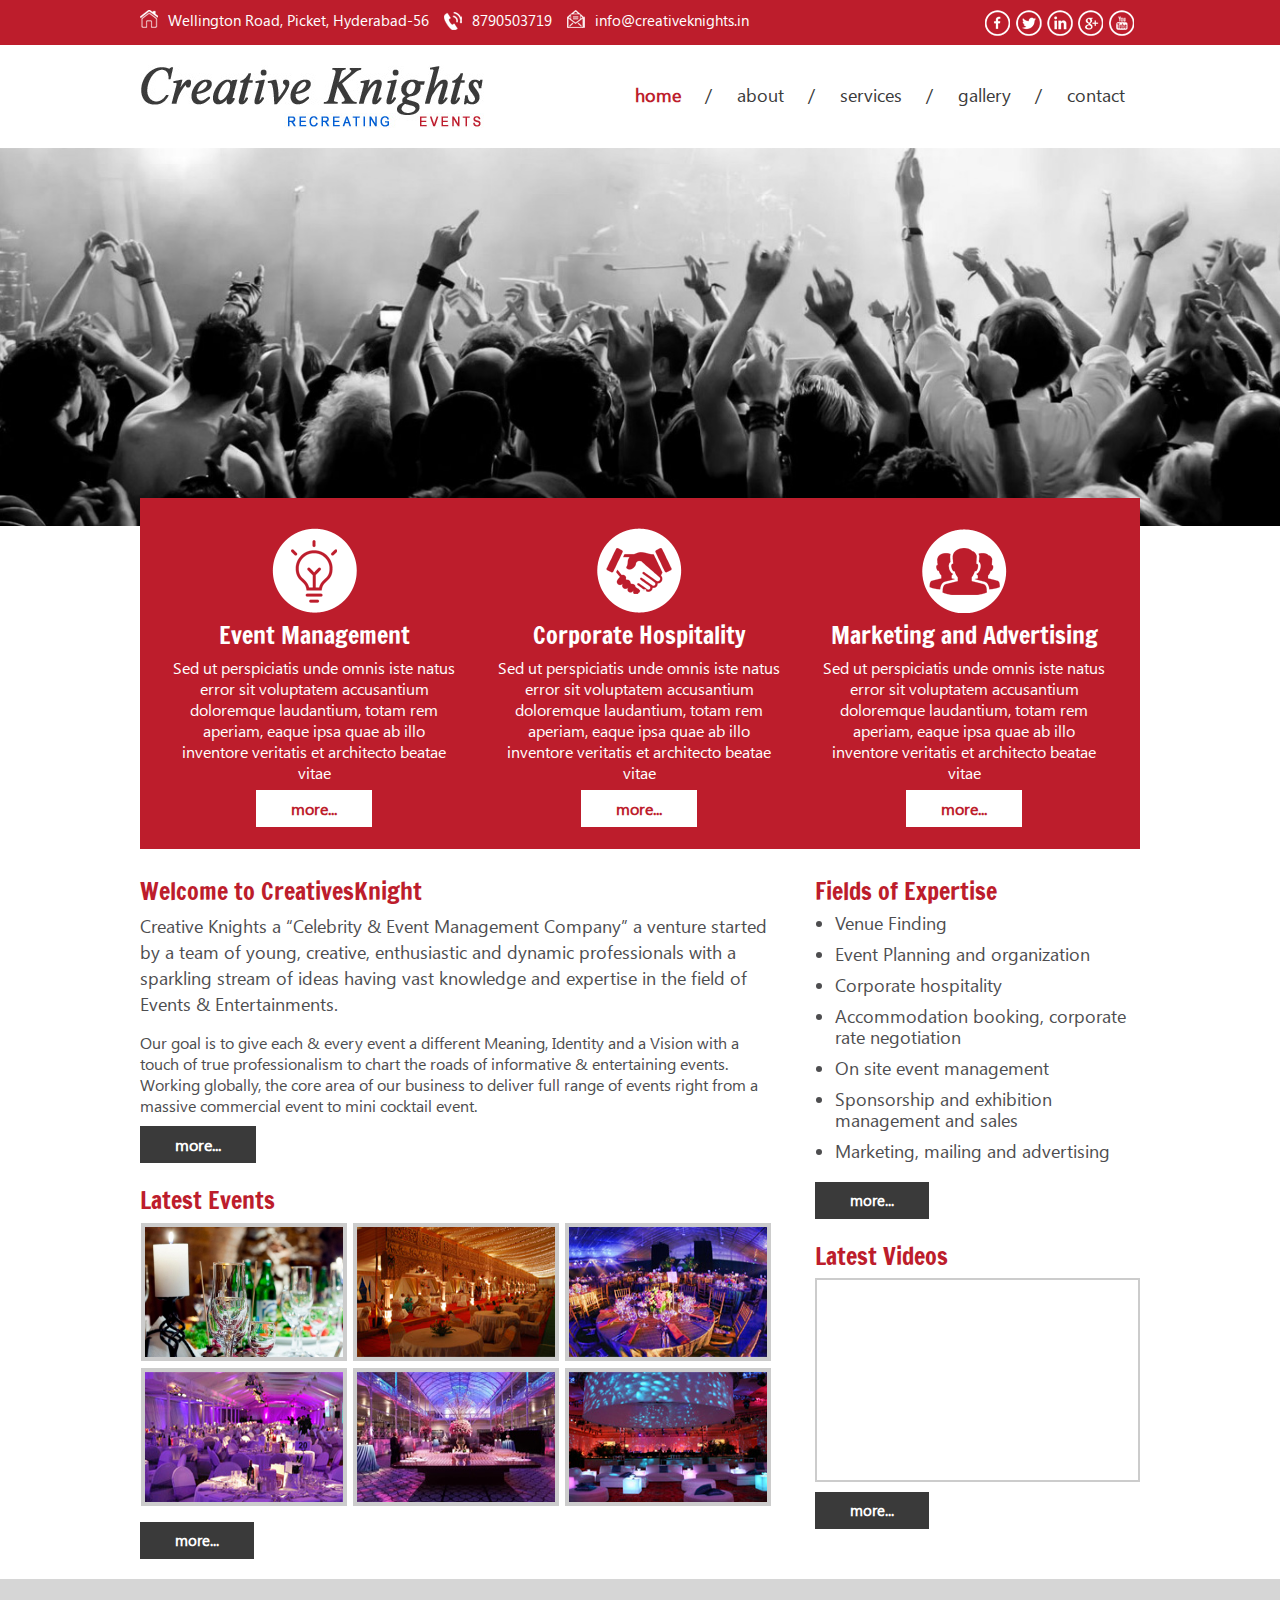
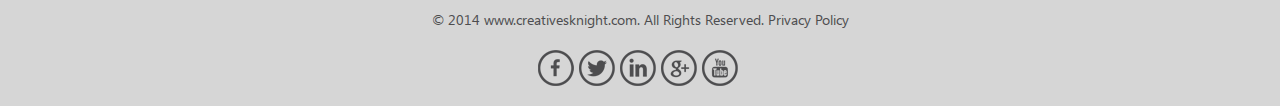
<file: index.html>
<!DOCTYPE html PUBLIC "-//W3C//DTD XHTML 1.0 Transitional//EN" "http://www.w3.org/TR/xhtml1/DTD/xhtml1-transitional.dtd">
<html xmlns="http://www.w3.org/1999/xhtml">
<head>
<meta http-equiv="Content-Type" content="text/html; charset=utf-8" />
<title>CreativeKnights</title>
<link href='http://fonts.googleapis.com/css?family=Francois+One' rel='stylesheet' type='text/css'>
<link rel="stylesheet" type="text/css" href="css/styles.css" />

<!-- Gallery Script -->
<script type="text/javascript" src="js/jquery.js"></script>
<script type="text/javascript" src="js/jquery.lightbox-0.5.js"></script>
<link rel="stylesheet" type="text/css" href="css/jquery.lightbox-0.5.css" />
<script type="text/javascript">
    $(function() {
        $('#gallery a').lightBox();
    });
</script>
</head>
<body>
<div class="wrapper">
<div class="row1">
<div class="row1-wrapper">
      <div class="social-icons">
        <ul class="social-top">
          <li><a href="#" class="facebook">&nbsp;</a></li>
          <li><a href="#" class="twitter">&nbsp;</a></li>
          <li><a href="#" class="linkedin">&nbsp;</a></li>
          <li><a href="#" class="googleplus">&nbsp;</a></li>
          <li><a href="#" class="youtube">&nbsp;</a></li>
        </ul>
      </div>
      <div class="top-add"><span class="add">Wellington Road, Picket, Hyderabad-56</span><span class="phone">8790503719</span><span class="email">info@creativeknights.in</span></div>
</div>      
    </div>
  
    
    <div class="row2">
    <div class="row2-wrapper">
      <div class="navigation">
        <ul class="nav">
          <li><a href="#" class="active">home</a></li>
          <li><a href="about.html">about</a></li>
          <li><a href="services.html">services</a></li>
          <li><a href="gallery.html">gallery</a></li>
          <li><a href="contact.html">contact</a></li>
        </ul>
      </div>
      <div class="logo"><a href="#"><img src="images/logo.jpg" alt="logo" /></a></div>
    </div>
    </div>
 
 
    <div class="slider">
	<img src="images/banner1.png" />
    </div>
    <!-- Highlight Boxes -->
    <div class="highlight">
      <ul>
        <li>
          <img src="images/icon1.png" width="85" height="85" alt="" />
          <h2>Event Management</h2>
          <p>Sed ut perspiciatis unde omnis iste natus error sit voluptatem accusantium doloremque laudantium, totam rem aperiam, eaque ipsa quae ab illo inventore veritatis et architecto beatae vitae</p>
          <a href="facilities.html">more...</a> </li>
        <li>
        <img src="images/icon2.png" width="85" height="85" alt="" />
          <h2>Corporate Hospitality</h2>
          <p>Sed ut perspiciatis unde omnis iste natus error sit voluptatem accusantium doloremque laudantium, totam rem aperiam, eaque ipsa quae ab illo inventore veritatis et architecto beatae vitae </p>
          <a href="facilities.html">more...</a> </li>        
        <li>
        <img src="images/icon3.png" width="85" height="85" alt="" />
          <h2>Marketing and Advertising</h2>
          <p>Sed ut perspiciatis unde omnis iste natus error sit voluptatem accusantium doloremque laudantium, totam rem aperiam, eaque ipsa quae ab illo inventore veritatis et architecto beatae vitae</p>
          <a href="facilities.html">more...</a> </li>
      </ul>
    </div>
    
  <div class="content-wrapper">
  <div class="left-side">
  <div class="welcome">
      <h2>Welcome to CreativesKnight</h2>     
      <p class="font-big">Creative Knights a “Celebrity & Event Management Company” a venture started by a team of young, creative, enthusiastic and dynamic professionals with a sparkling stream of ideas having vast knowledge and expertise in the field of Events & Entertainments. </p>
<p>Our goal is to give each & every event a different Meaning, Identity and a Vision with a touch of true professionalism to chart the roads of informative & entertaining events. Working globally, the core area of our business to deliver full range of events right from a massive commercial event to mini cocktail event. </p>
<a href="#" class="more">more...</a>
<div class="clear"></div>
 </div>
 	<div class="events">
    	<h2>Latest Events</h2>  
       <div id="gallery">
          <ul>
            <li> <a href="images/events-img1.jpg" title=""> <img src="images/events-img1.jpg" alt="" /></a></li>
            <li> <a href="images/events-img2.jpg" title=""> <img src="images/events-img2.jpg" alt="" /></a></li>
            <li> <a href="images/events-img3.jpg" title=""> <img src="images/events-img3.jpg" alt="" /></a></li>
            <li> <a href="images/events-img4.jpg" title=""> <img src="images/events-img4.jpg" alt="" /></a></li>
            <li> <a href="images/events-img5.jpg" title=""> <img src="images/events-img5.jpg" alt="" /></a></li>
            <li> <a href="images/events-img6.jpg" title=""> <img src="images/events-img6.jpg" alt="" /></a></li>
          </ul>
        </div>
        <div class="clear"></div>
    <a href="#" class="more">more...</a>
    </div>
    
 </div>
  <div class="right-side">
  <div class="expertise">
      <h2>Fields of Expertise</h2>
      <ul>
        <li>Venue Finding</li>
        <li>Event Planning and organization</li>
        <li>Corporate hospitality</li>
        <li>Accommodation booking, corporate rate negotiation</li>
        <li>On site event management</li>
        <li>Sponsorship and exhibition management and sales</li>
        <li>Marketing, mailing and advertising</li>
      </ul>
      <a href="#" class="more">more...</a>
      <div class="clear"></div>
    </div>
    <div class="video-gallery">
    	<h2>Latest Videos</h2>  
       
          <ul>
            <li> <iframe width="321" height="200" src="//www.youtube.com/embed/-lc5Kc9WTTk" frameborder="0" allowfullscreen></iframe></li>           
          </ul>
          <a href="#" class="more">more...</a>
        
    </div>
    </div>
    
   <br class="clear"  />
  </div>
 
  <div class="clear"></div>
  <!-- Footer HTML Starts Here -->
  <div class="footer">
    <div class="footer-wrapper">
      
      &copy; 2014 www.creativesknight.com. All Rights Reserved. <a href="#">Privacy Policy</a>
        <ul class="social-footer">          
          <li><a href="#" class="facebook">&nbsp;</a></li>
          <li><a href="#" class="twitter">&nbsp;</a></li>
          <li><a href="#" class="linkedin">&nbsp;</a></li>
          <li><a href="#" class="googleplus">&nbsp;</a></li>
          <li><a href="#" class="youtube">&nbsp;</a></li>          
        </ul>
      
    </div>
  </div>
  <!-- Footer HTML Ends Here -->
</div>
</body>
</html>
</file>
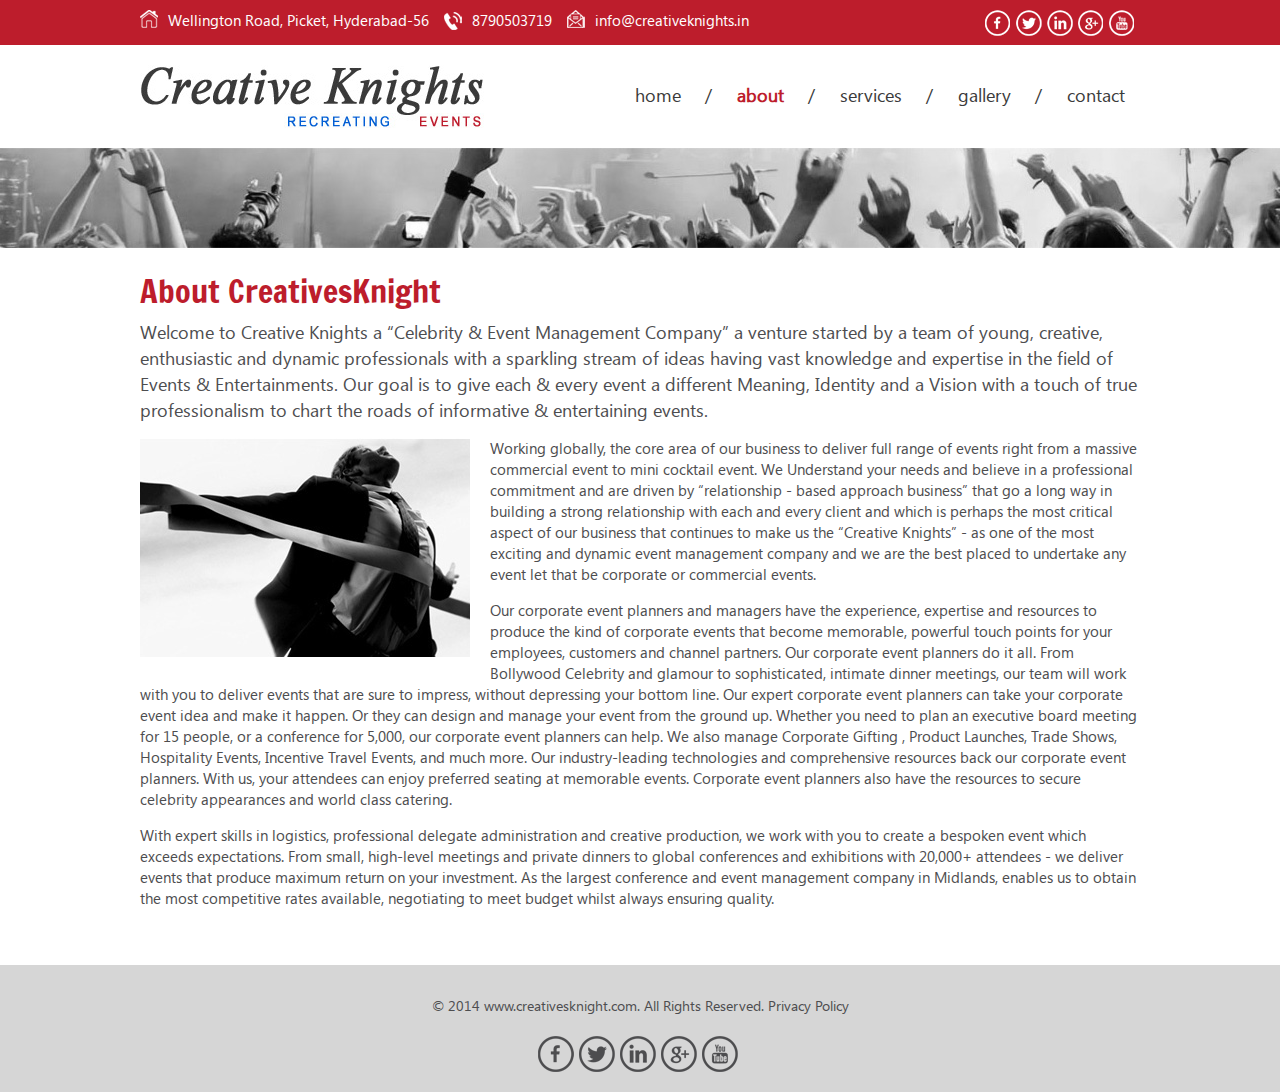
<file: about.html>
<!DOCTYPE html PUBLIC "-//W3C//DTD XHTML 1.0 Transitional//EN" "http://www.w3.org/TR/xhtml1/DTD/xhtml1-transitional.dtd">
<html xmlns="http://www.w3.org/1999/xhtml">
<head>
<meta http-equiv="Content-Type" content="text/html; charset=utf-8" />
<title>CreativeKnights</title>
<link href='http://fonts.googleapis.com/css?family=Francois+One' rel='stylesheet' type='text/css'>
<link rel="stylesheet" type="text/css" href="css/styles.css" />
</head>
<body>
<div class="wrapper">
<div class="row1">
<div class="row1-wrapper">
      <div class="social-icons">
        <ul class="social-top">
          <li><a href="#" class="facebook">&nbsp;</a></li>
          <li><a href="#" class="twitter">&nbsp;</a></li>
          <li><a href="#" class="linkedin">&nbsp;</a></li>
          <li><a href="#" class="googleplus">&nbsp;</a></li>
          <li><a href="#" class="youtube">&nbsp;</a></li>
        </ul>
      </div>
      <div class="top-add"><span class="add">Wellington Road, Picket, Hyderabad-56</span><span class="phone">8790503719</span><span class="email">info@creativeknights.in</span></div>
</div>      
    </div>
  
    
    <div class="row2">
    <div class="row2-wrapper">
      <div class="navigation">
        <ul class="nav">
          <li><a href="index.html">home</a></li>
          <li><a href="#" class="active">about</a></li>
          <li><a href="services.html">services</a></li>
          <li><a href="gallery.html">gallery</a></li>
          <li><a href="contact.html">contact</a></li>
        </ul>
      </div>
      <div class="logo"><a href="#"><img src="images/logo.jpg" alt="logo" /></a></div>
    </div>
    </div>
 
 
    <div class="inner-banner">

    </div>
   
    
  <div class="content-wrapper">
 

      <h1>About CreativesKnight</h1>     
      <p class="font-big">Welcome to Creative Knights a “Celebrity & Event Management Company” a venture started by a team of young, creative, enthusiastic and dynamic professionals with a sparkling stream of ideas having vast knowledge and expertise in the field of Events & Entertainments. Our goal is to give each & every event a different Meaning, Identity and a Vision with a touch of true professionalism to chart the roads of informative & entertaining events.</p> 
<img src="images/aboutus.jpg" width="330" height="219" alt="about us" class="img-left" /><p>Working globally, the core area of our business to deliver full range of events right from a massive commercial event to mini cocktail event. We Understand your needs and believe in a professional commitment and are driven by “relationship - based approach business” that go a long way in building a strong relationship with each and every client and which is perhaps the most critical aspect of our business that continues to make us the “Creative Knights” - as one of the most exciting and dynamic event management company and we are the best placed to undertake any event let that be corporate or commercial events. </p>

  
<p>Our corporate event planners and managers have the experience, expertise and resources to produce the kind of corporate events that become memorable, powerful touch points for your employees, customers and channel partners. Our corporate event planners do it all. From Bollywood Celebrity and glamour to sophisticated, intimate dinner meetings, our team will work with you to deliver events that are sure to impress, without depressing your bottom line. Our expert corporate event planners can take your corporate event idea and make it happen. Or they can design and manage your event from the ground up. Whether you need to plan an executive board meeting for 15 people, or a conference for 5,000, our corporate event planners can help. We also manage Corporate Gifting , Product Launches, Trade Shows, Hospitality Events, Incentive Travel Events, and much more. Our industry-leading technologies and comprehensive resources back our corporate event planners. With us, your attendees can enjoy preferred seating at memorable events. Corporate event planners also have the resources to secure celebrity appearances and world class catering.</p> 
<p>With expert skills in logistics, professional delegate administration and creative production, we work with you to create a bespoken event which exceeds expectations. From small, high-level meetings and private dinners to global conferences and exhibitions with 20,000+ attendees  - we deliver events that produce maximum return on your investment. As the largest conference and event management company in Midlands, enables us to obtain the most competitive rates available, negotiating to meet budget whilst always ensuring quality. </p>



 	      
   <br class="clear"  />
  </div>
 
  <div class="clear"></div>
  <!-- Footer HTML Starts Here -->
  <div class="footer">
    <div class="footer-wrapper">
      
      &copy; 2014 www.creativesknight.com. All Rights Reserved. <a href="#">Privacy Policy</a>
        <ul class="social-footer">          
          <li><a href="#" class="facebook">&nbsp;</a></li>
          <li><a href="#" class="twitter">&nbsp;</a></li>
          <li><a href="#" class="linkedin">&nbsp;</a></li>
          <li><a href="#" class="googleplus">&nbsp;</a></li>
          <li><a href="#" class="youtube">&nbsp;</a></li>          
        </ul>
      
    </div>
  </div>
  <!-- Footer HTML Ends Here -->
</div>
</body>
</html>
</file>
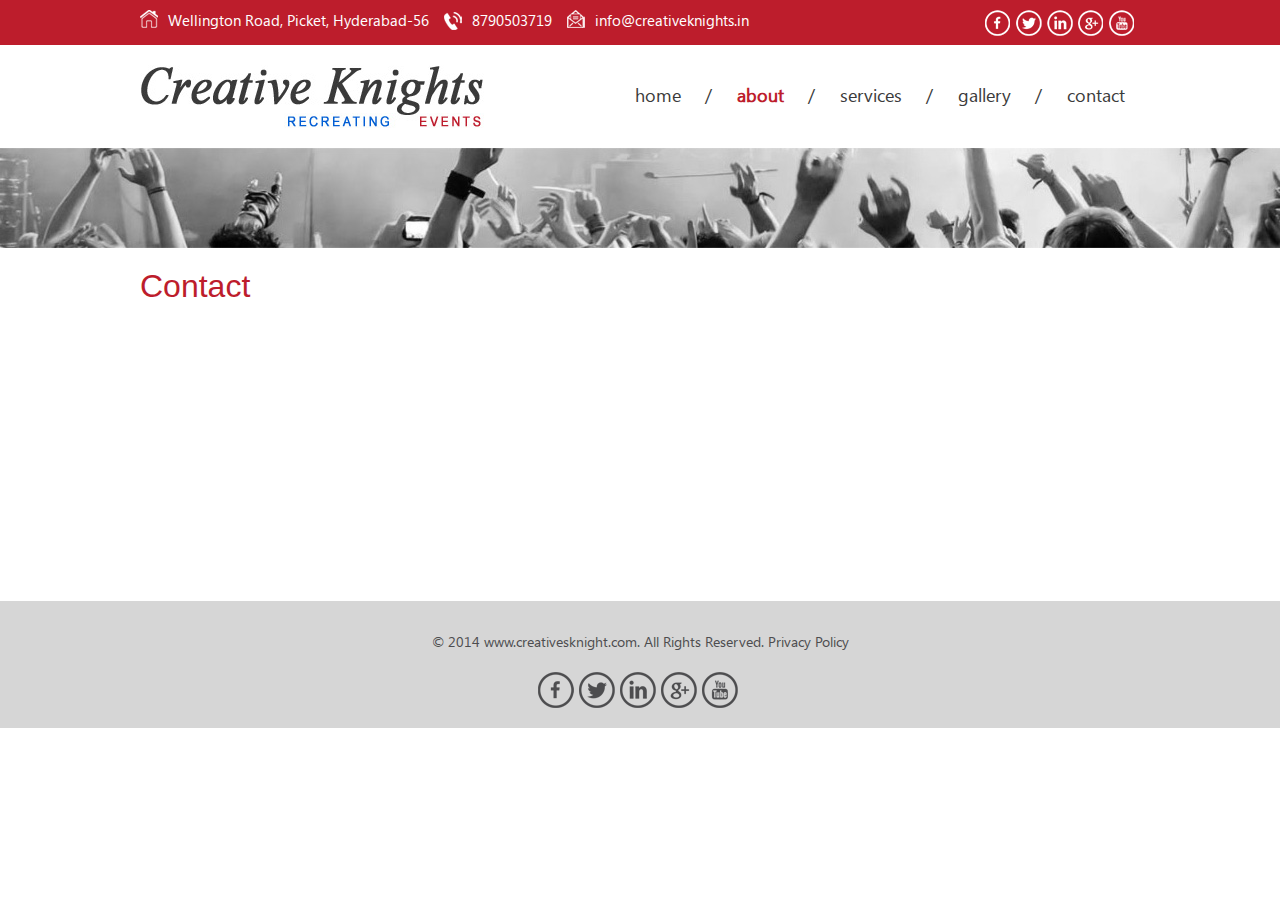
<file: contact.html>
<!DOCTYPE html PUBLIC "-//W3C//DTD XHTML 1.0 Transitional//EN" "http://www.w3.org/TR/xhtml1/DTD/xhtml1-transitional.dtd">
<html xmlns="http://www.w3.org/1999/xhtml">
<head>
<meta http-equiv="Content-Type" content="text/html; charset=utf-8" />
<link rel="stylesheet" type="text/css" href="css/styles.css" />
<title>Creative Knights: Contact</title>
</head>
<body>          
  <div class="wrapper">
<div class="row1">
<div class="row1-wrapper">
      <div class="social-icons">
        <ul class="social-top">
          <li><a href="#" class="facebook">&nbsp;</a></li>
          <li><a href="#" class="twitter">&nbsp;</a></li>
          <li><a href="#" class="linkedin">&nbsp;</a></li>
          <li><a href="#" class="googleplus">&nbsp;</a></li>
          <li><a href="#" class="youtube">&nbsp;</a></li>
        </ul>
      </div>
      <div class="top-add"><span class="add">Wellington Road, Picket, Hyderabad-56</span><span class="phone">8790503719</span><span class="email">info@creativeknights.in</span></div>
</div>      
    </div>
  
    
    <div class="row2">
    <div class="row2-wrapper">
      <div class="navigation">
        <ul class="nav">
          <li><a href="index.html">home</a></li>
          <li><a href="#" class="active">about</a></li>
          <li><a href="services.html">services</a></li>
          <li><a href="gallery.html">gallery</a></li>
          <li><a href="contact.html">contact</a></li>
        </ul>
      </div>
      <div class="logo"><a href="#"><img src="images/logo.jpg" alt="logo" /></a></div>
    </div>
    </div>
     <div class="inner-banner">

    </div>
   
    
  <div class="content-wrapper">
 

      <h1>Contact</h1>     

<div class="map-wrapper">                                    
                <script type="text/javascript" src="http://maps.google.com/maps/api/js?sensor=false"></script>
                <div style="overflow:hidden;height:250px;">
                <div id="gmap_canvas" style="height:250px;"></div>
<style>#gmap_canvas img{max-width:none!important;background:none!important}</style>
                <a class="google-map-code" href="http://goertz-gutschein-map.com" id="get-map-data">goertz-gutschein-map.com</a></div>
<script type="text/javascript"> function init_map(){var myOptions = {zoom:14,center:new google.maps.LatLng(17.4817501,78.53653669999994),mapTypeId: google.maps.MapTypeId.ROADMAP};map = new google.maps.Map(document.getElementById("gmap_canvas"), myOptions);marker = new google.maps.Marker({map: map,position: new google.maps.LatLng(17.4817501, 78.53653669999994)});infowindow = new google.maps.InfoWindow({content:"<b>ACE Online Trainings</b><br/>X Roads, AS Rao Nagar<br/>500062 Hyderabad" });google.maps.event.addListener(marker, "click", function(){infowindow.open(map,marker);});infowindow.open(map,marker);}google.maps.event.addDomListener(window, 'load', init_map);</script>
            </div>
  




 	      
   <br class="clear"  />
  </div>
 
  <div class="clear"></div>
  <!-- Footer HTML Starts Here -->
  <div class="footer">
    <div class="footer-wrapper">
      
      &copy; 2014 www.creativesknight.com. All Rights Reserved. <a href="#">Privacy Policy</a>
        <ul class="social-footer">          
          <li><a href="#" class="facebook">&nbsp;</a></li>
          <li><a href="#" class="twitter">&nbsp;</a></li>
          <li><a href="#" class="linkedin">&nbsp;</a></li>
          <li><a href="#" class="googleplus">&nbsp;</a></li>
          <li><a href="#" class="youtube">&nbsp;</a></li>          
        </ul>
      
    </div>
  </div>
  <!-- Footer HTML Ends Here -->
</div>                     
                       
                       
                       
                      
                        
                        
                        
                      
</body>
</html>
</file>
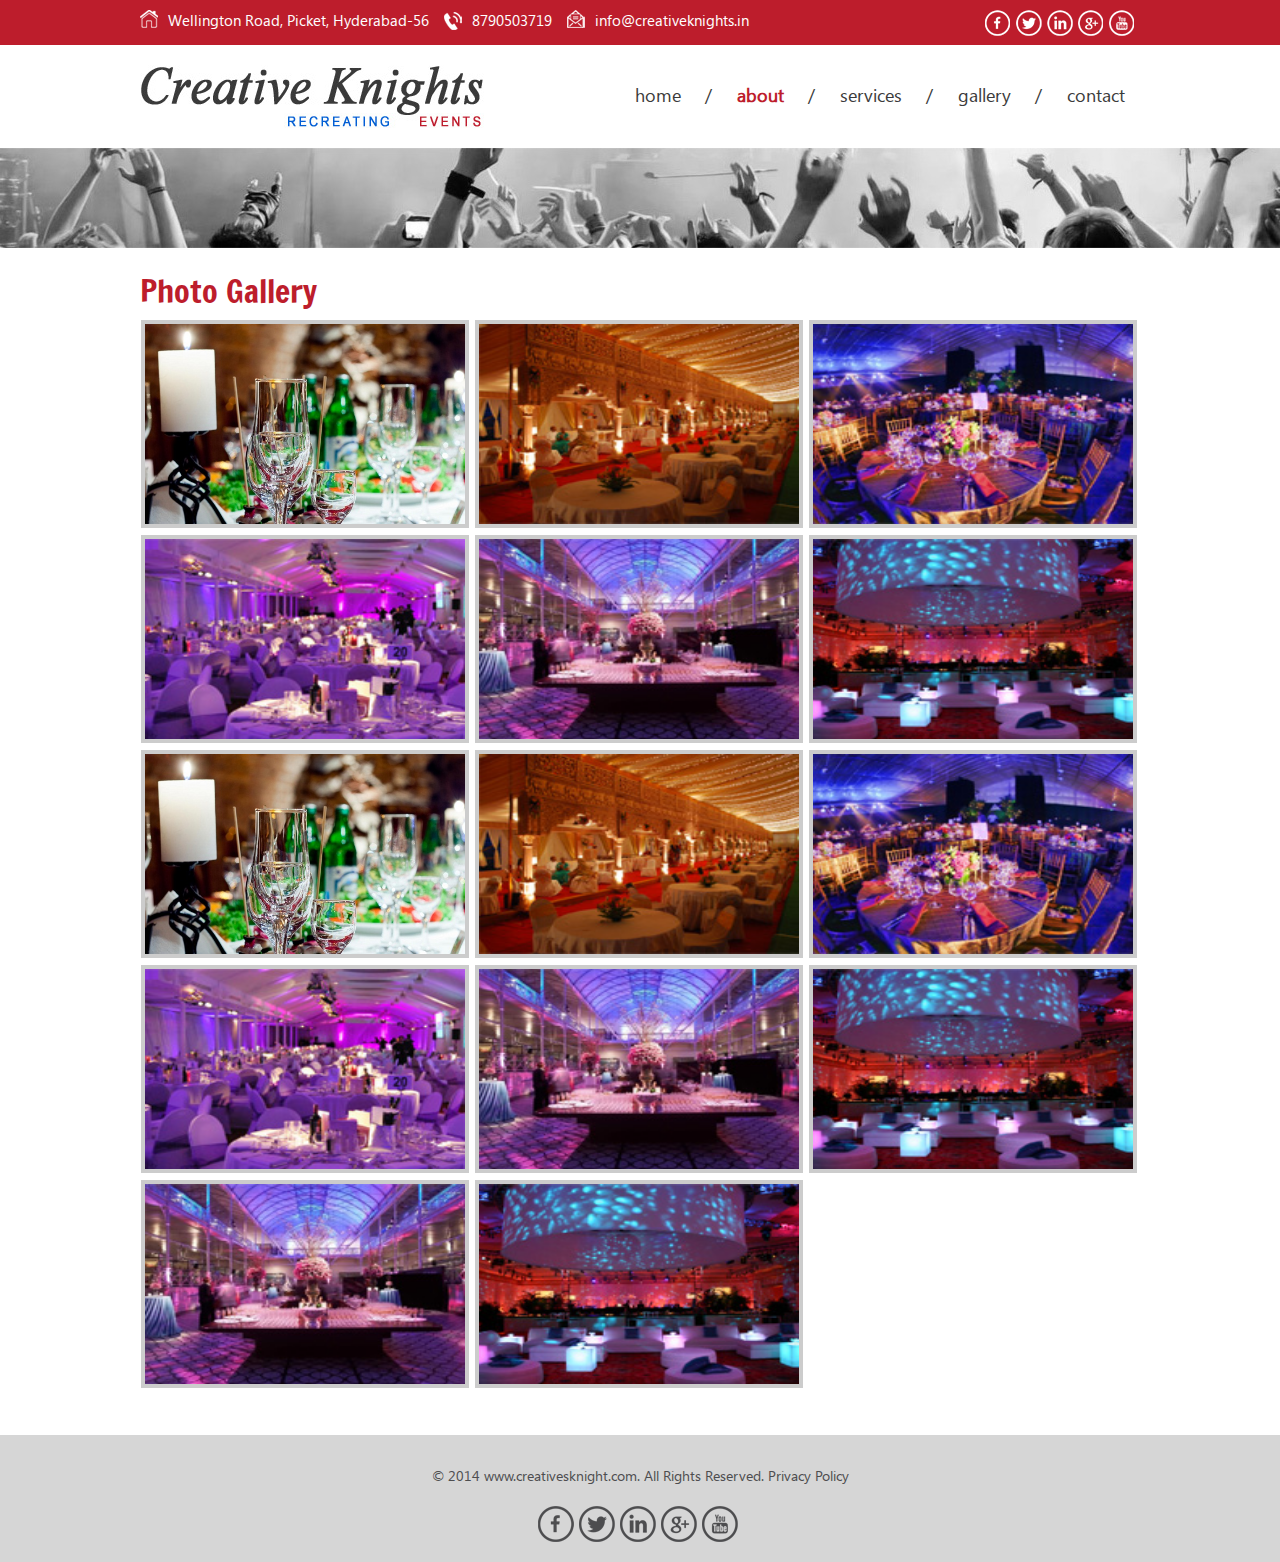
<file: gallery.html>
<!DOCTYPE html PUBLIC "-//W3C//DTD XHTML 1.0 Transitional//EN" "http://www.w3.org/TR/xhtml1/DTD/xhtml1-transitional.dtd">
<html xmlns="http://www.w3.org/1999/xhtml">
<head>
<meta http-equiv="Content-Type" content="text/html; charset=utf-8" />
<title>CreativeKnights</title>
<link href='http://fonts.googleapis.com/css?family=Francois+One' rel='stylesheet' type='text/css'>
<link rel="stylesheet" type="text/css" href="css/styles.css" />

<!-- Gallery Script -->
<script type="text/javascript" src="js/jquery.js"></script>
<script type="text/javascript" src="js/jquery.lightbox-0.5.js"></script>
<link rel="stylesheet" type="text/css" href="css/jquery.lightbox-0.5.css" />
<script type="text/javascript">
    $(function() {
        $('#gallery-page a').lightBox();
    });
</script>
</head>
<body>
<div class="wrapper">
<div class="row1">
<div class="row1-wrapper">
      <div class="social-icons">
        <ul class="social-top">
          <li><a href="#" class="facebook">&nbsp;</a></li>
          <li><a href="#" class="twitter">&nbsp;</a></li>
          <li><a href="#" class="linkedin">&nbsp;</a></li>
          <li><a href="#" class="googleplus">&nbsp;</a></li>
          <li><a href="#" class="youtube">&nbsp;</a></li>
        </ul>
      </div>
      <div class="top-add"><span class="add">Wellington Road, Picket, Hyderabad-56</span><span class="phone">8790503719</span><span class="email">info@creativeknights.in</span></div>
</div>      
    </div>
  
    
    <div class="row2">
    <div class="row2-wrapper">
      <div class="navigation">
        <ul class="nav">
          <li><a href="index.html">home</a></li>
          <li><a href="#" class="active">about</a></li>
          <li><a href="services.html">services</a></li>
          <li><a href="gallery.html">gallery</a></li>
          <li><a href="contact.html">contact</a></li>
        </ul>
      </div>
      <div class="logo"><a href="#"><img src="images/logo.jpg" alt="logo" /></a></div>
    </div>
    </div>
 
 
    <div class="inner-banner">

    </div>
   
    
  <div class="content-wrapper">
 

      <h1>Photo Gallery</h1>     
      <div id="gallery-page">
          <ul>
            <li> <a href="images/events-img1.jpg" title=""> <img src="images/events-img1.jpg" alt="" /></a></li>
            <li> <a href="images/events-img1.jpg" title=""> <img src="images/events-img2.jpg" alt="" /></a></li>
            <li> <a href="images/events-img1.jpg" title=""> <img src="images/events-img3.jpg" alt="" /></a></li>
            <li> <a href="images/events-img1.jpg" title=""> <img src="images/events-img4.jpg" alt="" /></a></li>
            <li> <a href="images/events-img1.jpg" title=""> <img src="images/events-img5.jpg" alt="" /></a></li>
            <li> <a href="images/events-img1.jpg" title=""> <img src="images/events-img6.jpg" alt="" /></a></li>
            <li> <a href="images/events-img1.jpg" title=""> <img src="images/events-img1.jpg" alt="" /></a></li>
            <li> <a href="images/events-img1.jpg" title=""> <img src="images/events-img2.jpg" alt="" /></a></li>
            <li> <a href="images/events-img1.jpg" title=""> <img src="images/events-img3.jpg" alt="" /></a></li>
            <li> <a href="images/events-img1.jpg" title=""> <img src="images/events-img4.jpg" alt="" /></a></li>
            <li> <a href="images/events-img1.jpg" title=""> <img src="images/events-img5.jpg" alt="" /></a></li>
            <li> <a href="images/events-img1.jpg" title=""> <img src="images/events-img6.jpg" alt="" /></a></li>
            <li> <a href="images/events-img1.jpg" title=""> <img src="images/events-img5.jpg" alt="" /></a></li>
            <li> <a href="images/events-img1.jpg" title=""> <img src="images/events-img6.jpg" alt="" /></a></li>
          </ul>
        </div>



 	      
   <br class="clear"  />
  </div>
 
  <div class="clear"></div>
  <!-- Footer HTML Starts Here -->
  <div class="footer">
    <div class="footer-wrapper">
      
      &copy; 2014 www.creativesknight.com. All Rights Reserved. <a href="#">Privacy Policy</a>
        <ul class="social-footer">          
          <li><a href="#" class="facebook">&nbsp;</a></li>
          <li><a href="#" class="twitter">&nbsp;</a></li>
          <li><a href="#" class="linkedin">&nbsp;</a></li>
          <li><a href="#" class="googleplus">&nbsp;</a></li>
          <li><a href="#" class="youtube">&nbsp;</a></li>          
        </ul>
      
    </div>
  </div>
  <!-- Footer HTML Ends Here -->
</div>
</body>
</html>
</file>
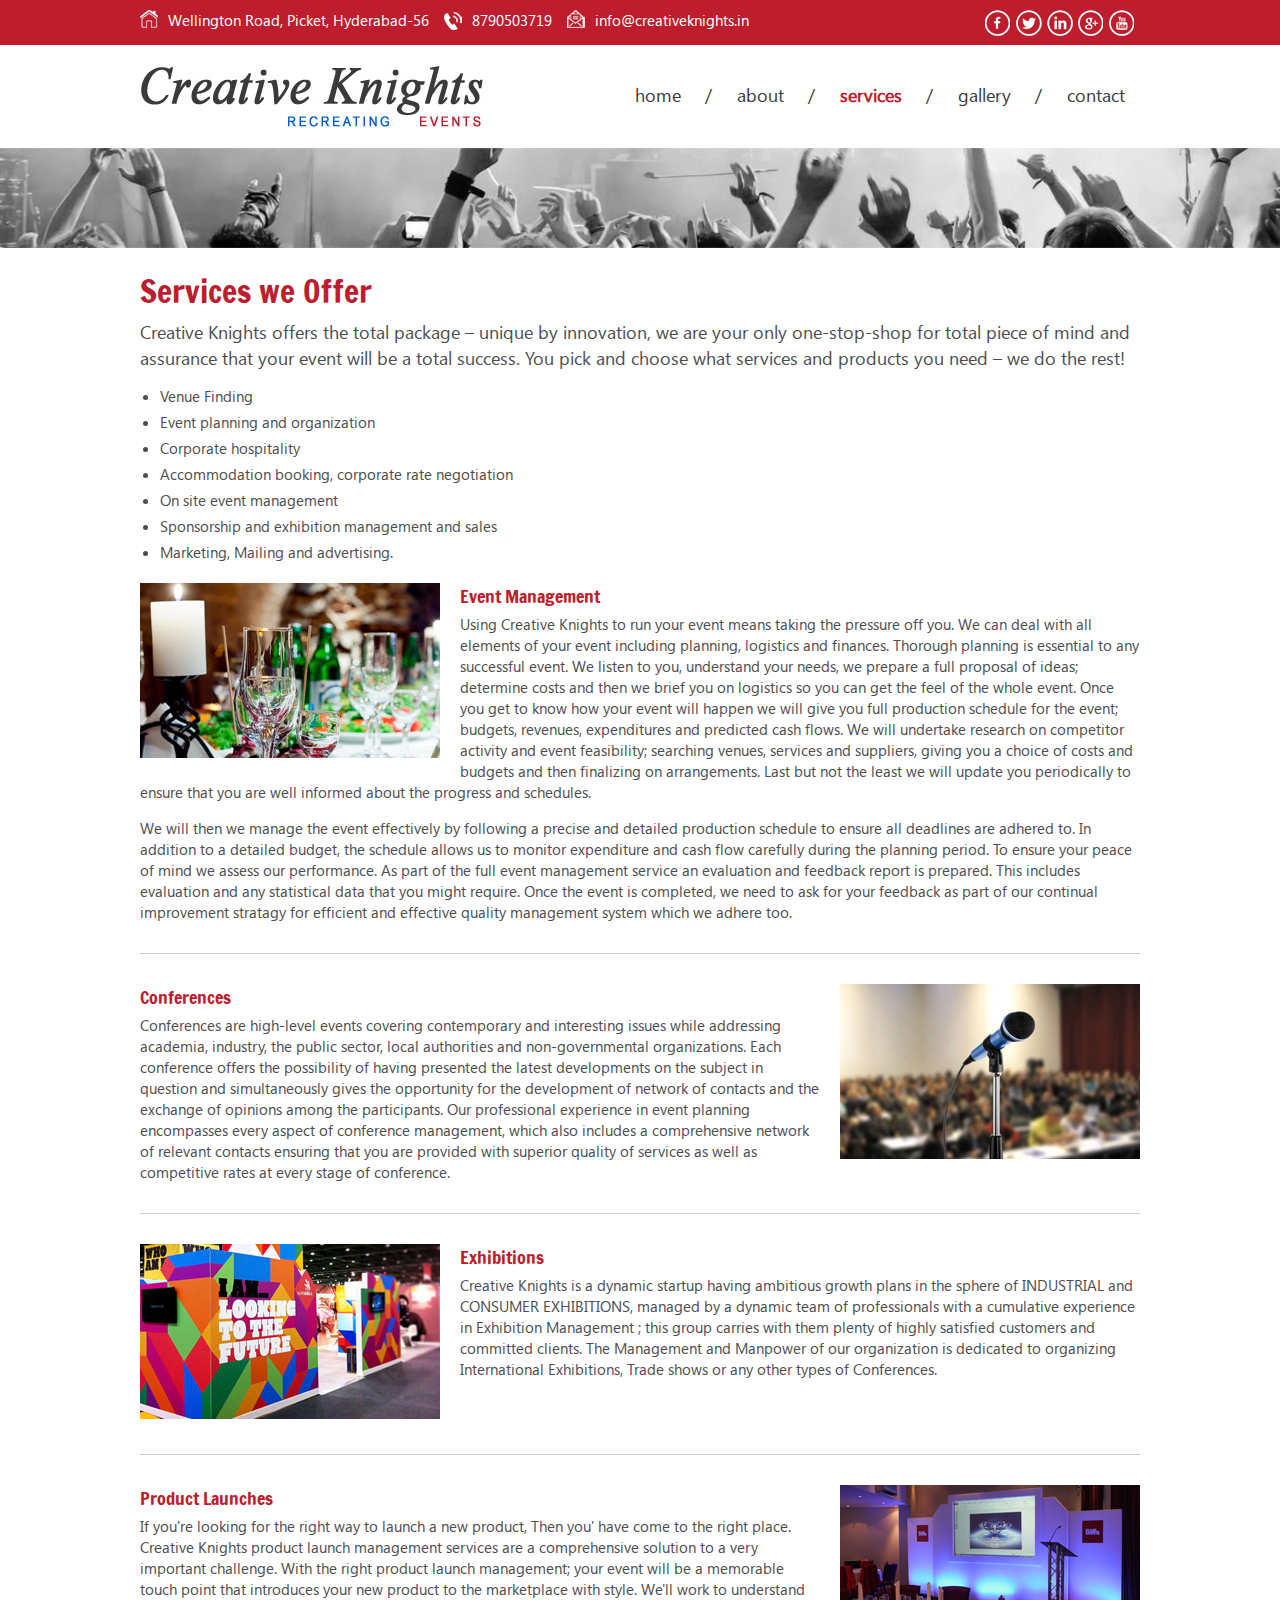
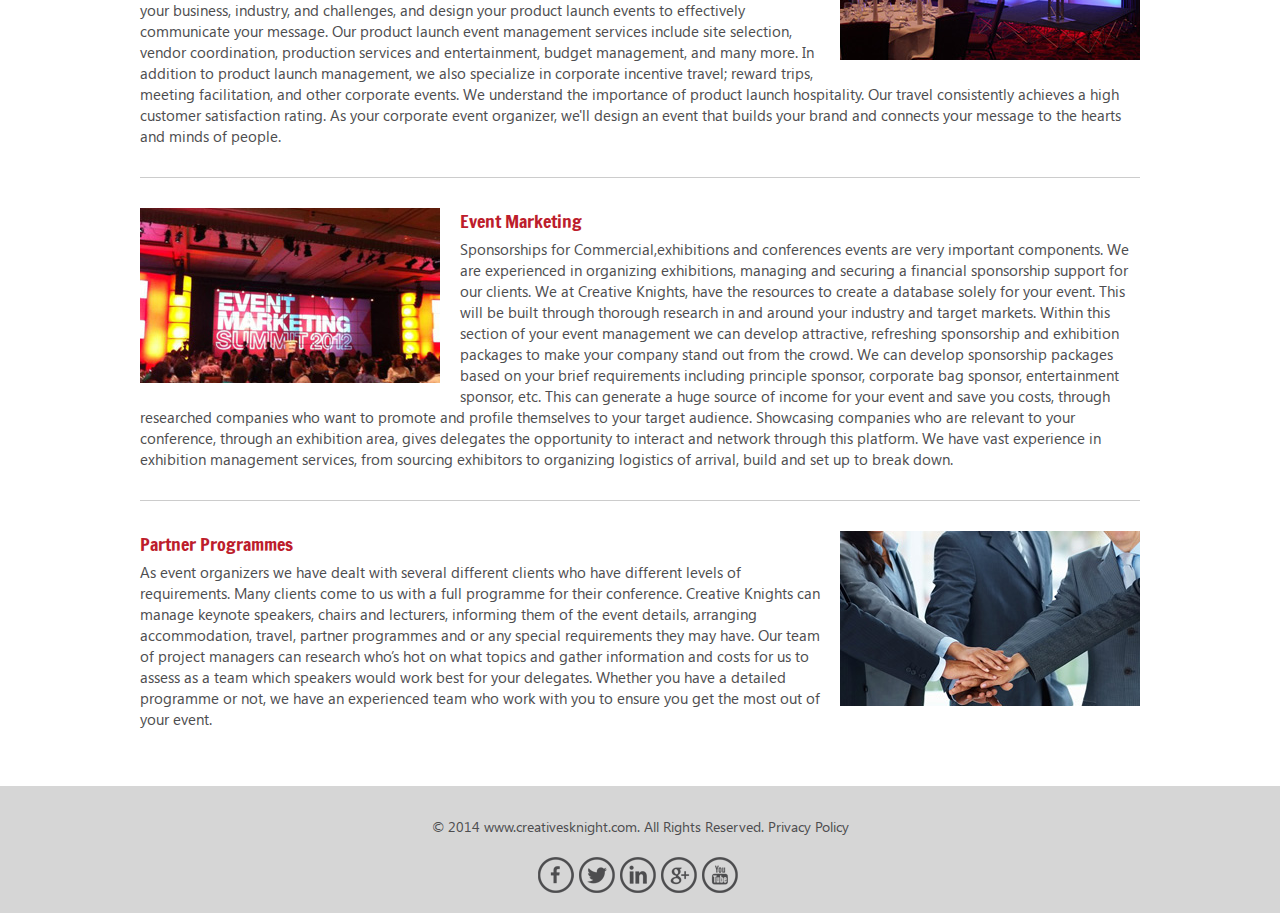
<file: services.html>
<!DOCTYPE html PUBLIC "-//W3C//DTD XHTML 1.0 Transitional//EN" "http://www.w3.org/TR/xhtml1/DTD/xhtml1-transitional.dtd">
<html xmlns="http://www.w3.org/1999/xhtml">
<head>
<meta http-equiv="Content-Type" content="text/html; charset=utf-8" />
<link href='http://fonts.googleapis.com/css?family=Francois+One' rel='stylesheet' type='text/css'>
<link rel="stylesheet" type="text/css" href="css/styles.css" />
<title>CreativeKnights</title>

</head>
<body>
<div class="wrapper">
<div class="row1">
<div class="row1-wrapper">
      <div class="social-icons">
        <ul class="social-top">
          <li><a href="#" class="facebook">&nbsp;</a></li>
          <li><a href="#" class="twitter">&nbsp;</a></li>
          <li><a href="#" class="linkedin">&nbsp;</a></li>
          <li><a href="#" class="googleplus">&nbsp;</a></li>
          <li><a href="#" class="youtube">&nbsp;</a></li>
        </ul>
      </div>
      <div class="top-add"><span class="add">Wellington Road, Picket, Hyderabad-56</span><span class="phone">8790503719</span><span class="email">info@creativeknights.in</span></div>
</div>      
    </div>
  
    
    <div class="row2">
    <div class="row2-wrapper">
      <div class="navigation">
        <ul class="nav">
          <li><a href="index.html">home</a></li>
          <li><a href="about.html">about</a></li>
          <li><a href="#" class="active">services</a></li>
          <li><a href="gallery.html">gallery</a></li>
          <li><a href="contact.html">contact</a></li>
        </ul>
      </div>
      <div class="logo"><a href="#"><img src="images/logo.jpg" alt="logo" /></a></div>
    </div>
    </div>
 
 
    <div class="inner-banner">

    </div>
   
    
  <div class="content-wrapper">
     <h1>Services we Offer</h1>     
      <p class="font-big">Creative Knights offers the total package – unique by innovation, we are your only one-stop-shop for total piece of mind and assurance that your event will be a total success. You pick and choose what services and products you need – we do the rest!</p> 

<ul class="services"><li>Venue Finding </li>
<li>Event planning and organization </li>
<li>Corporate hospitality </li>
<li>Accommodation booking, corporate rate negotiation </li>
<li>On site event management </li>
<li>Sponsorship and exhibition management and sales </li>
<li>Marketing, Mailing and advertising.</li> </ul>

<img src="images/management.jpg" alt="Event Management" class="img-lt"/><h3>Event Management </h3>
<p>Using Creative Knights  to run your event means taking the pressure off you. We can deal with all elements of your event including planning, logistics and finances. Thorough planning is essential to any successful event. We listen to you, understand your needs, we prepare a full proposal of ideas; determine costs and then we brief you on logistics so you can get the feel of the whole event. Once you get to know how your event will happen we will give you full production schedule for the event; budgets, revenues, expenditures and predicted cash flows. We will undertake research on competitor activity and event feasibility; searching venues, services and suppliers, giving you a choice of costs and budgets and then finalizing on arrangements. Last but not the least we will update you periodically to ensure that you are well informed about the progress and schedules. </p>
<p>We will  then we manage the event effectively by following a precise and detailed production schedule to ensure all deadlines are adhered to. In addition to a detailed budget, the schedule allows us to monitor expenditure and cash flow carefully during the planning period. To ensure your peace of mind we assess our performance. As part of the full event management service an evaluation and feedback report is prepared. This includes evaluation and any statistical data that you might require. 
Once the event is completed, we need to ask for your feedback as part of our continual improvement stratagy for efficient and  effective quality management system which we adhere too. </p>
<hr />

<img src="images/conferences.jpg" alt="Conferences" class="img-rt" /><h3>Conferences</h3> 
<p>Conferences are high-level events covering contemporary and interesting issues while addressing academia, industry, the public sector, local authorities and non-governmental organizations. Each conference offers the possibility of having presented the latest developments on the subject in question and simultaneously gives the opportunity for the development of network of contacts and the exchange of opinions among the participants. Our professional experience in event planning encompasses every aspect of conference management, which also includes a comprehensive network of relevant contacts ensuring that you are provided with superior quality of services as well as competitive rates at every stage of conference. </p>
<hr />

<img src="images/exhibitions.jpg" alt="Exihibitions" class="img-lt" /><h3>Exhibitions</h3> 
<p>Creative Knights is a dynamic startup having ambitious growth plans in the sphere of INDUSTRIAL and CONSUMER EXHIBITIONS, managed by a dynamic team of professionals with a cumulative experience in Exhibition Management ; this group carries with them plenty of highly satisfied customers and committed clients. The Management and Manpower of our organization is dedicated to organizing International Exhibitions, Trade shows or any other types of Conferences. </p>
<div class="clear"></div>
<hr />

<img src="images/launches.jpg" class="img-rt" /><h3>Product Launches</h3>
<p>If you're looking for the right way to launch a new product, Then you' have come to the right place.                              Creative Knights product launch management services are a comprehensive solution to a very important challenge. With the right product launch management; your event will be a memorable touch point that introduces your new product to the marketplace with style. We'll work to understand your business, industry, and challenges, and design your product launch events to effectively communicate your message. Our product launch event management services include site selection, vendor coordination, production services and entertainment, budget management, and many more. In addition to product launch management, we also specialize in corporate incentive travel; reward trips, meeting facilitation, and other corporate events. We understand the importance of product launch hospitality. Our travel consistently achieves a high customer satisfaction rating. As your corporate event organizer, we'll design an event that builds your brand and connects your message to the hearts and minds of people. </p>

<hr />

<img src="images/marketing.jpg" class="img-lt" /><h3>Event Marketing</h3> 
<p>Sponsorships for Commercial,exhibitions and conferences events are very important components. We are experienced in organizing exhibitions, managing and securing a financial sponsorship support for our clients. 
We at Creative Knights, have the resources to create a database solely for your event. This will be built through thorough research in and around your industry and target markets. Within this section of your event management we can develop attractive, refreshing sponsorship and exhibition packages to make your company stand out from the crowd. We can develop sponsorship packages based on your brief requirements including principle sponsor, corporate bag sponsor, entertainment sponsor, etc. This can generate a huge source of income for your event and save you costs, through researched companies who want to promote and profile themselves to your target audience. Showcasing companies who are relevant to your conference, through an exhibition area, gives delegates the opportunity to interact and network through this platform. We have vast experience in exhibition management services, from sourcing exhibitors to organizing logistics of arrival, build and set up to break down. </p>
<hr />

<img src="images/partners.jpg" class="img-rt" /><h3>Partner Programmes</h3>
<p>As event organizers we have dealt with several different clients who have different levels of requirements. Many clients come to us with a full programme for their conference.  Creative Knights can manage keynote speakers, chairs and lecturers, informing them of the event details, arranging accommodation, travel, partner programmes and or any special requirements they may have. Our team of project managers can research who’s hot on what topics and gather information and costs for us to assess as a team which speakers would work best for your delegates. Whether you have a detailed programme or not, we have an experienced team who work with you to ensure you get the most out of your event. </p>

   <br class="clear"  />
  </div>
 
  <div class="clear"></div>
  <!-- Footer HTML Starts Here -->
  <div class="footer">
    <div class="footer-wrapper">
      
      &copy; 2014 www.creativesknight.com. All Rights Reserved. <a href="#">Privacy Policy</a>
        <ul class="social-footer">          
          <li><a href="#" class="facebook">&nbsp;</a></li>
          <li><a href="#" class="twitter">&nbsp;</a></li>
          <li><a href="#" class="linkedin">&nbsp;</a></li>
          <li><a href="#" class="googleplus">&nbsp;</a></li>
          <li><a href="#" class="youtube">&nbsp;</a></li>          
        </ul>
      
    </div>
  </div>
  <!-- Footer HTML Ends Here -->
</div>
</body>
</html>
</file>
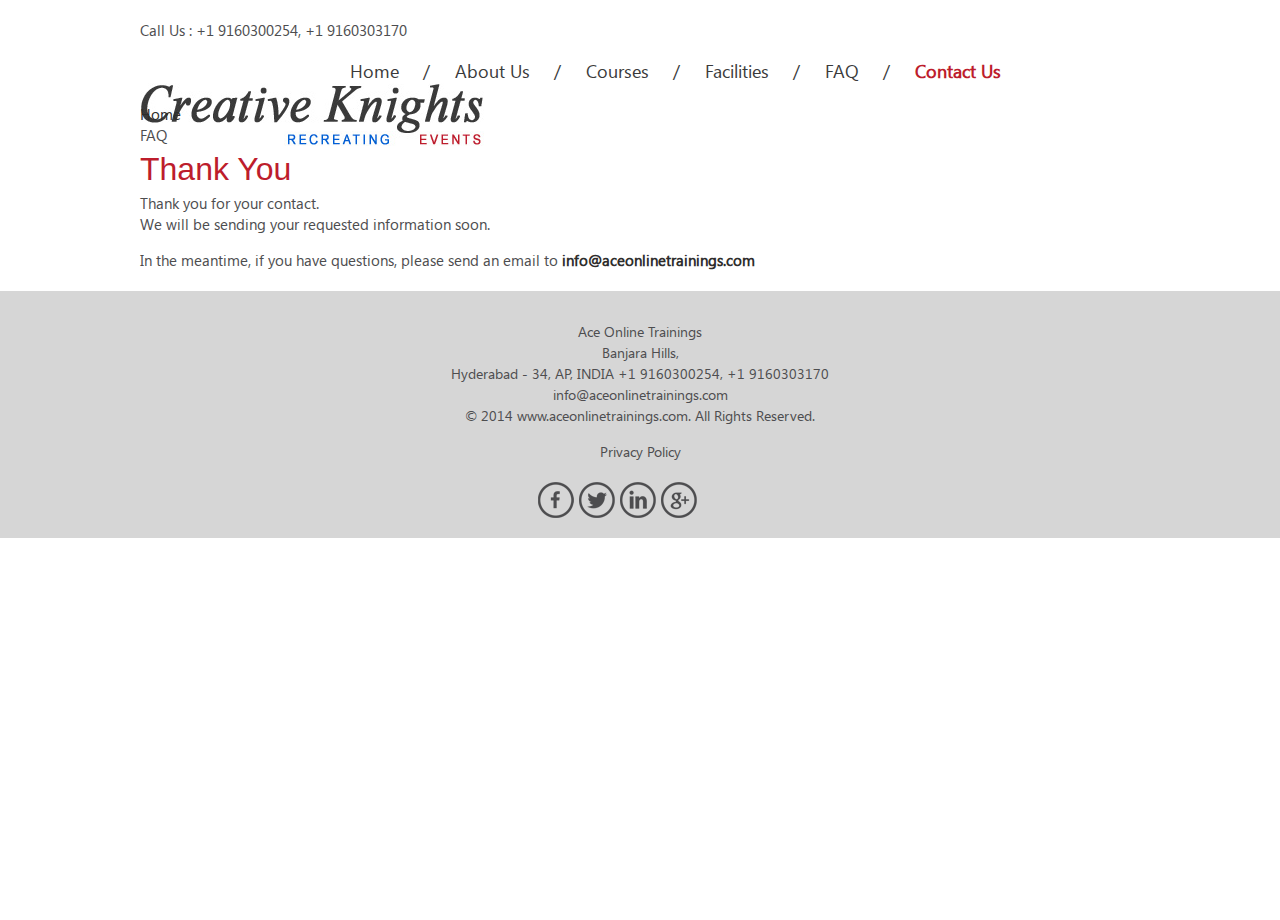
<file: thankyou.html>
<!DOCTYPE html PUBLIC "-//W3C//DTD XHTML 1.0 Transitional//EN" "http://www.w3.org/TR/xhtml1/DTD/xhtml1-transitional.dtd">
<html xmlns="http://www.w3.org/1999/xhtml">
<head>
<meta http-equiv="Content-Type" content="text/html; charset=utf-8" />
<link rel="stylesheet" type="text/css" href="css/styles.css" />
<title>Ace Online Trainings</title>
</head>
<body>
<div class="wrapper">
  <div class="content-wrapper">
    <div class="first-row">
      <div class="social-icons">
        <ul class="social-top">
          <li><a href="#" class="facebook">&nbsp;</a></li>
          <li><a href="#" class="twitter">&nbsp;</a></li>
          <li><a href="#" class="linkedin">&nbsp;</a></li>
          <li><a href="#" class="googleplus">&nbsp;</a></li>
        </ul>
      </div>
      <div class="phone"><span>Call Us :</span>  +1 9160300254, +1 9160303170</div>
    </div>
    <div class="second-row">
      <div class="navigation">
        <ul class="nav">
          <li><a href="index.php">Home</a></li>
          <li><a href="about-us.html">About Us</a></li>
          <li><a href="courses.html">Courses</a></li>
          <li><a href="facilities.html">Facilities</a></li>
          <li><a href="faq.html">FAQ</a></li>
          <li><a href="contact-us.php" class="active">Contact Us</a></li>
        </ul>
      </div>
      <div class="logo"><a href="index.php"><img src="images/logo.jpg" alt="logo" /></a></div>
    </div>
    <div class="page-content">
      <ol class="breadcrumb">
        <li><a href="index.php">Home</a></li>
        <li class="active">FAQ</li>
    </ol>    
    </div>
   
    <div class="page-main thanku">
    <h1 class="page-heading">Thank You</h1>	
    	
    <div class="info">
    <span>Thank you for your contact.</span>
    <p>We will be sending your requested information soon.</p>
    <p>In the meantime, if you have questions, please send an email to <strong><a href="mailto:info@aceonlinetrainings.com">info@aceonlinetrainings.com</a></strong>
    </p>
        </div>            
    </div>
  </div>
  <div class="clear"></div>  
  <!-- Footer HTML Starts Here -->
  <div class="footer">
    <div class="footer-wrapper">
      <div class="right-side"> <span class="address">Ace Online Trainings<br />
        Banjara Hills, <br />
        Hyderabad - 34, AP, INDIA</span> 
        <span class="phone"> +1 9160300254, +1 9160303170</span> <br />
        <span class="mail">info@aceonlinetrainings.com</span> </div>
      <div class="left-side"><p>&copy; 2014 www.aceonlinetrainings.com. All Rights Reserved.</p> <a href="#">Privacy Policy</a>
        <ul class="social-footer">
          <li><a href="#" class="facebook">&nbsp;</a></li>
          <li><a href="#" class="twitter">&nbsp;</a></li>
          <li><a href="#" class="linkedin">&nbsp;</a></li>
          <li><a href="#" class="googleplus">&nbsp;</a></li>          
        </ul>
      </div>
    </div>
  </div>
  <!-- Footer HTML Ends Here -->
</div>
</body>
</html>
</file>
<file: css/styles.css>
@charset "utf-8";
/* CSS Document */

* {margin: 0; padding: 0;}
@font-face {
	font-family: 'SEGOEUI';
	src: url('../fonts/SEGOEUI.eot'); /* IE9 Compat Modes */
	src: url('../fonts/SEGOEUI.eot?#iefix') format('embedded-opentype'), /* IE6-IE8 */ url('../fonts/SEGOEUI.woff') format('woff'), /* Modern Browsers */ url('../fonts/SEGOEUI.ttf') format('truetype'), /* Safari, Android, iOS */ url('../fonts/SEGOEUI.svg#svgFontName') format('svg'); /* Legacy iOS */
	font-weight: normal;
	font-style: normal;
}
body {
	font-family:"SEGOEUI";
	font-size: 15px; line-height:21px;
	font-weight: normal;
	margin:0px;
	padding:0px; color:#4d4d4f;
	/*background:#FFF url(../images/pattern1.jpg) top left repeat;*/
}
html, body {height: 100%;}
img{border:none;}
ul, li, input{margin:0px; padding:0px; list-style:none;}
h1, h2, h3, h4, h5, h6, hr{margin:0px; padding:0px;}
hr{background:#CCC; height:1px; border : 0px; margin:30px 0px;}
a{color:#2e2d2c; text-decoration:none;}
.clear{clear:both;}
.left{float:left;}
.right{float:right}

h1, h2, h3 {font: normal 24px 'Francois One', sans-serif; margin:5px 0px; color:#bd1d2c;}
h1 {font-size: 32px}
h3{font-size:18px;}
h4{font-size:16px; margin:15px 0px 15px;}
h5{font-size:14px; margin:0px;}
h6{font-size:10px; margin:0px;}
p{margin-bottom:15px;}
*:before, *:after {box-sizing: border-box;}
.wrapper {width:100%;}
.content-wrapper {width:1000px; margin:20px auto;}
.content-wrapper .left-side {width:635px; float:left; margin-right:40px}
.content-wrapper .right-side {width:325px; float:left}

.row1 {height:25px; padding:10px 0px; background:#bd1d2c;}
.row1-wrapper, .row2-wrapper{width:1000px; margin:0px auto;}
.top-add {color:#FFF}
.top-add  span {float:left; margin-right:15px; padding-left:28px}
.top-add  span.add {background:url(../images/address.png) left 0px no-repeat}
.top-add span.phone {background:url(../images/phone.png) left center no-repeat}
.top-add span.email {background:url(../images/email.png) left 0px no-repeat}

.social-icons {float:right;}
ul.social-top {}
ul.social-top li {float:left; width:26px; height:26px; margin-right:5px;}
ul.social-top li a {display:block; background-image:url(../images/top-social-icons.png); background-repeat:no-repeat; width:26px; height:26px; } 
ul.social-top li a.facebook {background-position:0px 0px;}
ul.social-top li a.facebook:hover {background-position:0px -26px; text-decoration:none;}
ul.social-top li a.twitter {background-position:-30px 0px;}
ul.social-top li a.twitter:hover {background-position:-30px -26px; text-decoration:none;}
ul.social-top li a.linkedin {background-position:-61px 0px;}
ul.social-top li a.linkedin:hover {background-position:-61px -26px; text-decoration:none;}
ul.social-top li a.googleplus {background-position:-92px 0px;}
ul.social-top li a.googleplus:hover {background-position:-92px -26px; text-decoration:none;}
ul.social-top li a.youtube {background-position:-123px 0px;}
ul.social-top li a.youtube:hover {background-position:-123px -26px; text-decoration:none;}

.row2{padding:20px 0px;}
.logo{width: 345px; height: 63px;}

.logo a{display:block; width: 265px; height: 139px;}

/************************************************
Navigation CSS Starts Here 
*/
.navigation {float:right; margin:20px 0px 0px 0px;}
.nav > li {display: inline-block; font-size:18px; }
.nav li a {color: #3a3a3a; padding:0px 15px;}
.nav li a:hover {color: #bd1d2c;}
.nav li a.active {color: #bd1d2c; font-weight:bold;}
.nav > li + li:before {color: #3a3a3a;  content: "/ "; padding: 0 5px;}
.nav > .active {color: #999;}

.slider {height:400px;}
.slider img {width:100%;}


.third-row{overflow: hidden; margin-bottom:30px}

div.highlight {text-align:center; background:#bd1d2c; overflow:hidden; position:relative; padding:30px; width:940px; margin:-50px auto 0px; color:#FFF;}
div.highlight li{float:left; width:288px;font-size:16px}
div.highlight li:nth-child(2){margin:0px 37px;}
div.highlight h2 {color:#fff;}
div.highlight a {color:#bd1d2c; background:#FFF; padding:8px 35px; font-weight:bold}
div.highlight a:hover {color:#fff; background:#3a3a3a;}

a.more {color:#FFF; background:#3a3a3a; padding:8px 35px; font-weight:bold; float:left; margin-top:10px}
a.more:hover {color:#fff; background:#bd1d2c;}

.welcome{font-size:16px; margin-bottom:20px}
.welcome p:nth-child(3){margin:0px;}
.font-big { font-size:18px; line-height:26px}
.expertise {margin-bottom:20px}
.expertise ul{margin-left:20px}
.expertise ul li {list-style:disc; font-size:18px; margin-bottom:10px}

.video-gallery ul li{border:2px solid #CCC; height:200px}

/****************************** 
InnerPage CSS Starts Here 
*/
.inner-banner { background:url(../images/innerpage-banner.jpg) top left repeat-x; height:100px;}
.img-left {float:left; margin:0px 20px 10px 0px;}
.img-lt {float:left; margin:0px 20px 5px 0px;}
.img-rt {float:right; margin:0px 0px 5px 20px;}
ul.services {margin-bottom:20px;}
ul.services li{ list-style:disc; margin:0px 0px 5px 20px;} 
/****************************** 
FOOTER CSS Starts Here 
*/
.footer{width:100%; color:#FFF; background:#d6d6d6; overflow:hidden; font-size:14px; margin:0px;}
.footer-wrapper{width:1000px; margin:20px auto 0px; overflow:hidden; padding:10px 0px 20px; text-align:center; color:#4D4D4F}
.footer a { color:#4D4D4F}
.footer a:hover {text-decoration:underline;}


ul.social-footer {width:205px; margin:20px auto;}
ul.social-footer li {float:left; width:36px; height:36px; margin-right:5px;}
ul.social-footer li a {display:block; background-image:url(../images/footer-social-icons.png); background-repeat:no-repeat; width:36px; height:36px; } 
ul.social-footer li a.facebook {background-position:0px 0px;}
ul.social-footer li a.facebook:hover {background-position:0px -36px; text-decoration:none;}
ul.social-footer li a.twitter {background-position:-43px 0px;}
ul.social-footer li a.twitter:hover {background-position:-43px -36px; text-decoration:none;}
ul.social-footer li a.linkedin {background-position:-87px 0px;}
ul.social-footer li a.linkedin:hover {background-position:-87px -36px; text-decoration:none;}
ul.social-footer li a.googleplus {background-position:-130px 0px;}
ul.social-footer li a.googleplus:hover {background-position:-130px -36px; text-decoration:none;}
ul.social-footer li a.youtube {background-position:-175px 0px;}
ul.social-footer li a.youtube:hover {background-position:-175px -36px; text-decoration:none;}
</file>
